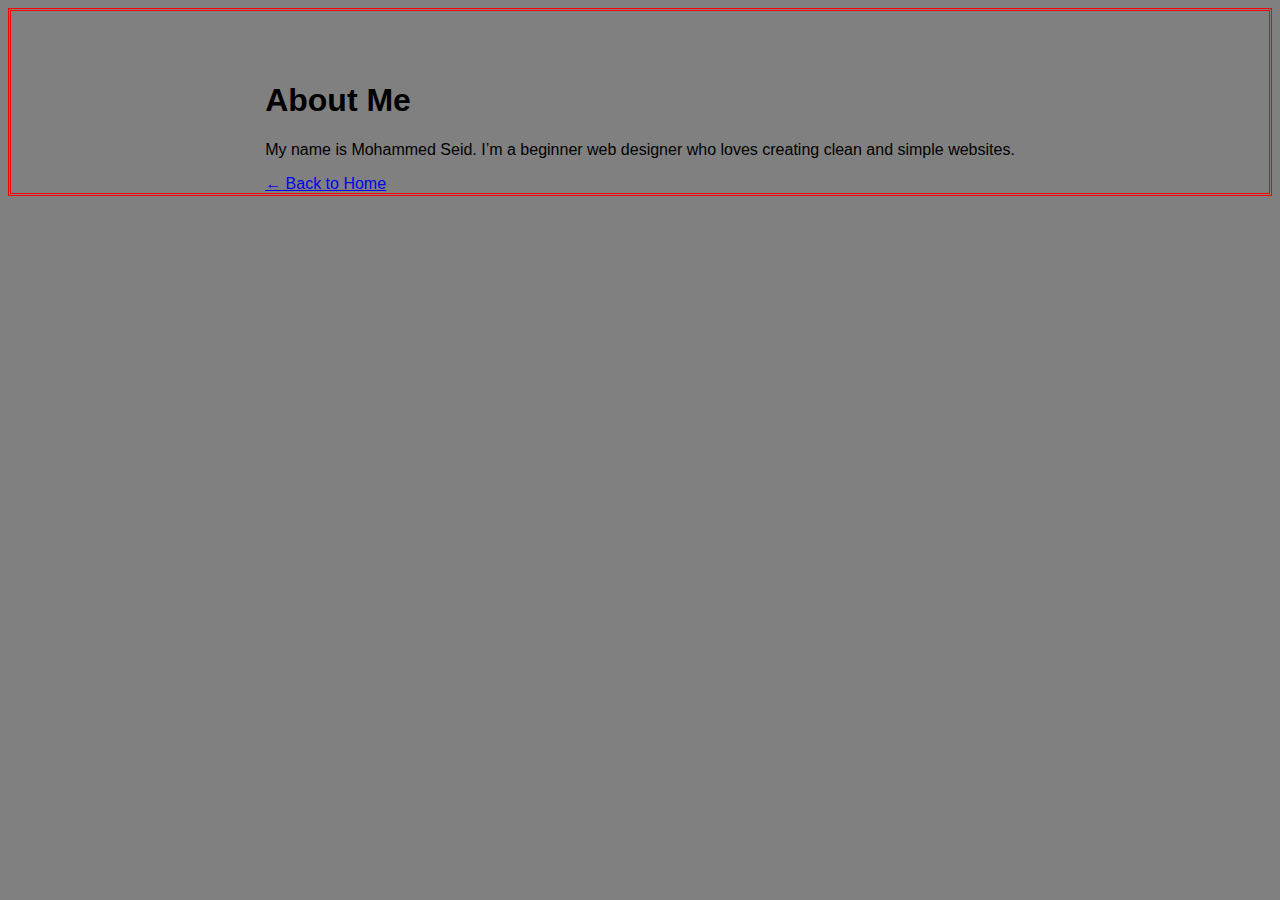
<file: About me.html>
<!DOCTYPE html>
<html lang="en">
<head>
  <meta charset="UTF-8">
  <title>About Mohammed</title>
  <link rel="stylesheet" href="style.css">
</head>
<body>
  <div class="container">
    <h1>About Me</h1>
    <p>My name is Mohammed Seid. I’m a beginner web designer who loves creating clean and simple websites.</p>
    <a href="index.html">← Back to Home</a>
  </div>
</body>
</html>
</file>
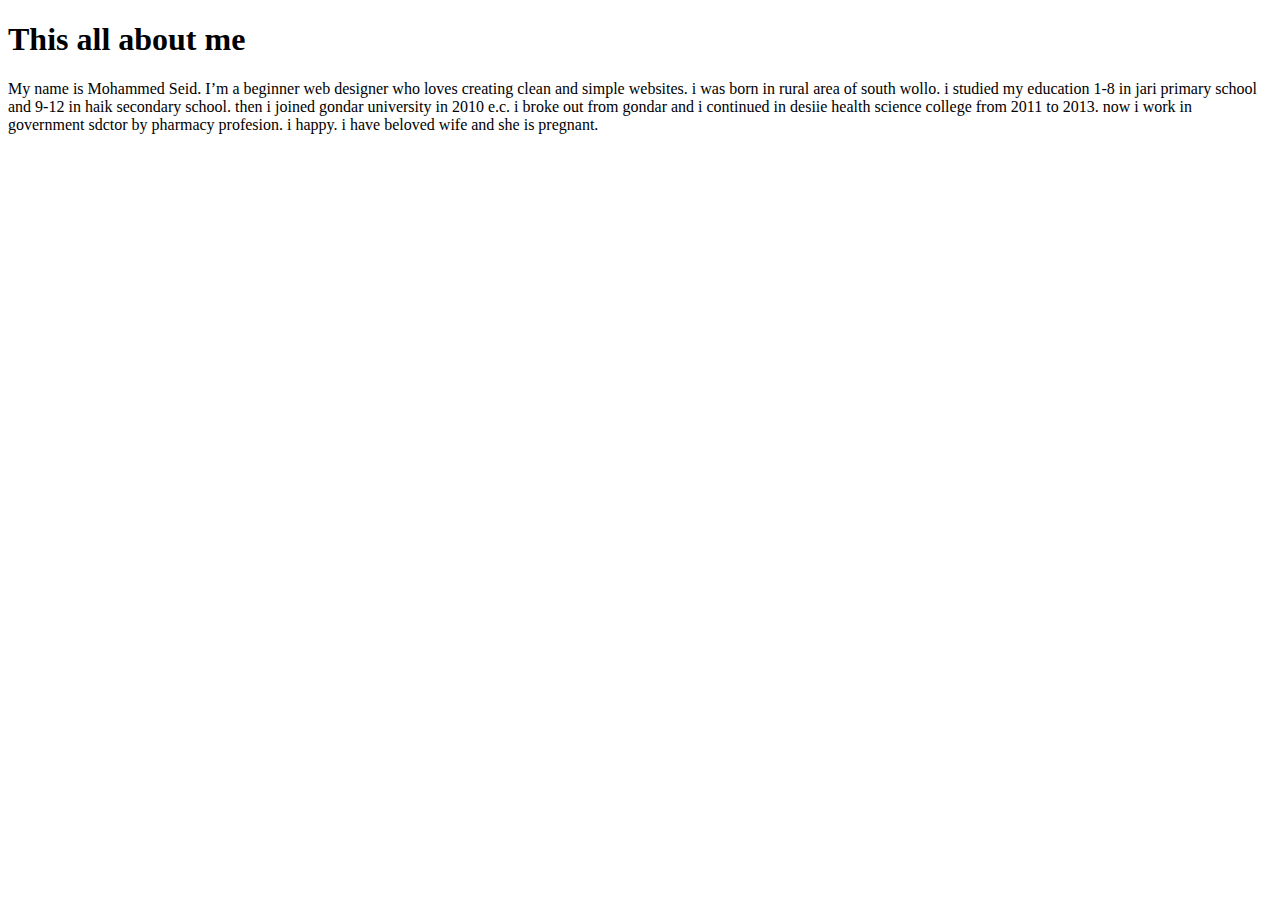
<file: About-me.html>
<!DOCTYPE html>
<html lang="en">
<head>
  <meta charset="UTF-8">
  <title>About Mohammed</title>
  
</head>
<body>
  
    <h1>This all about me </h1>
    <p>My name is Mohammed Seid. I’m a beginner web designer who loves creating clean and simple websites.
    i was born in rural area of south wollo. i studied my education 1-8 in jari primary school and 9-12 in haik secondary school. then i joined gondar university in 2010 e.c. i broke out from gondar and i continued in desiie health science college from 2011 to 2013. now i work in government sdctor by pharmacy profesion. i happy. i have beloved wife and she is pregnant.</p>
    
  
</body>
</html>
</file>
<file: style.css>
body {
  background-color: gray;
  font-family: Arial, sans-serif;
  display: flex;
  border:double red;
  justify-content: center;
  padding-top: 50px;
  
}

h2{
margin:50px;
}

.card {
  background-color: white;
  width: 300px;
  text-align: center;
  padding: 20px;
  border-radius: 15px;
  border:dotted red;
  box-shadow: 0 0 10px rgba(0, 0, 0, 0.1);
}

.card img {
  width: 150px;
  border-radius: 10%;
  margin-bottom: 15px;
}
</file>
